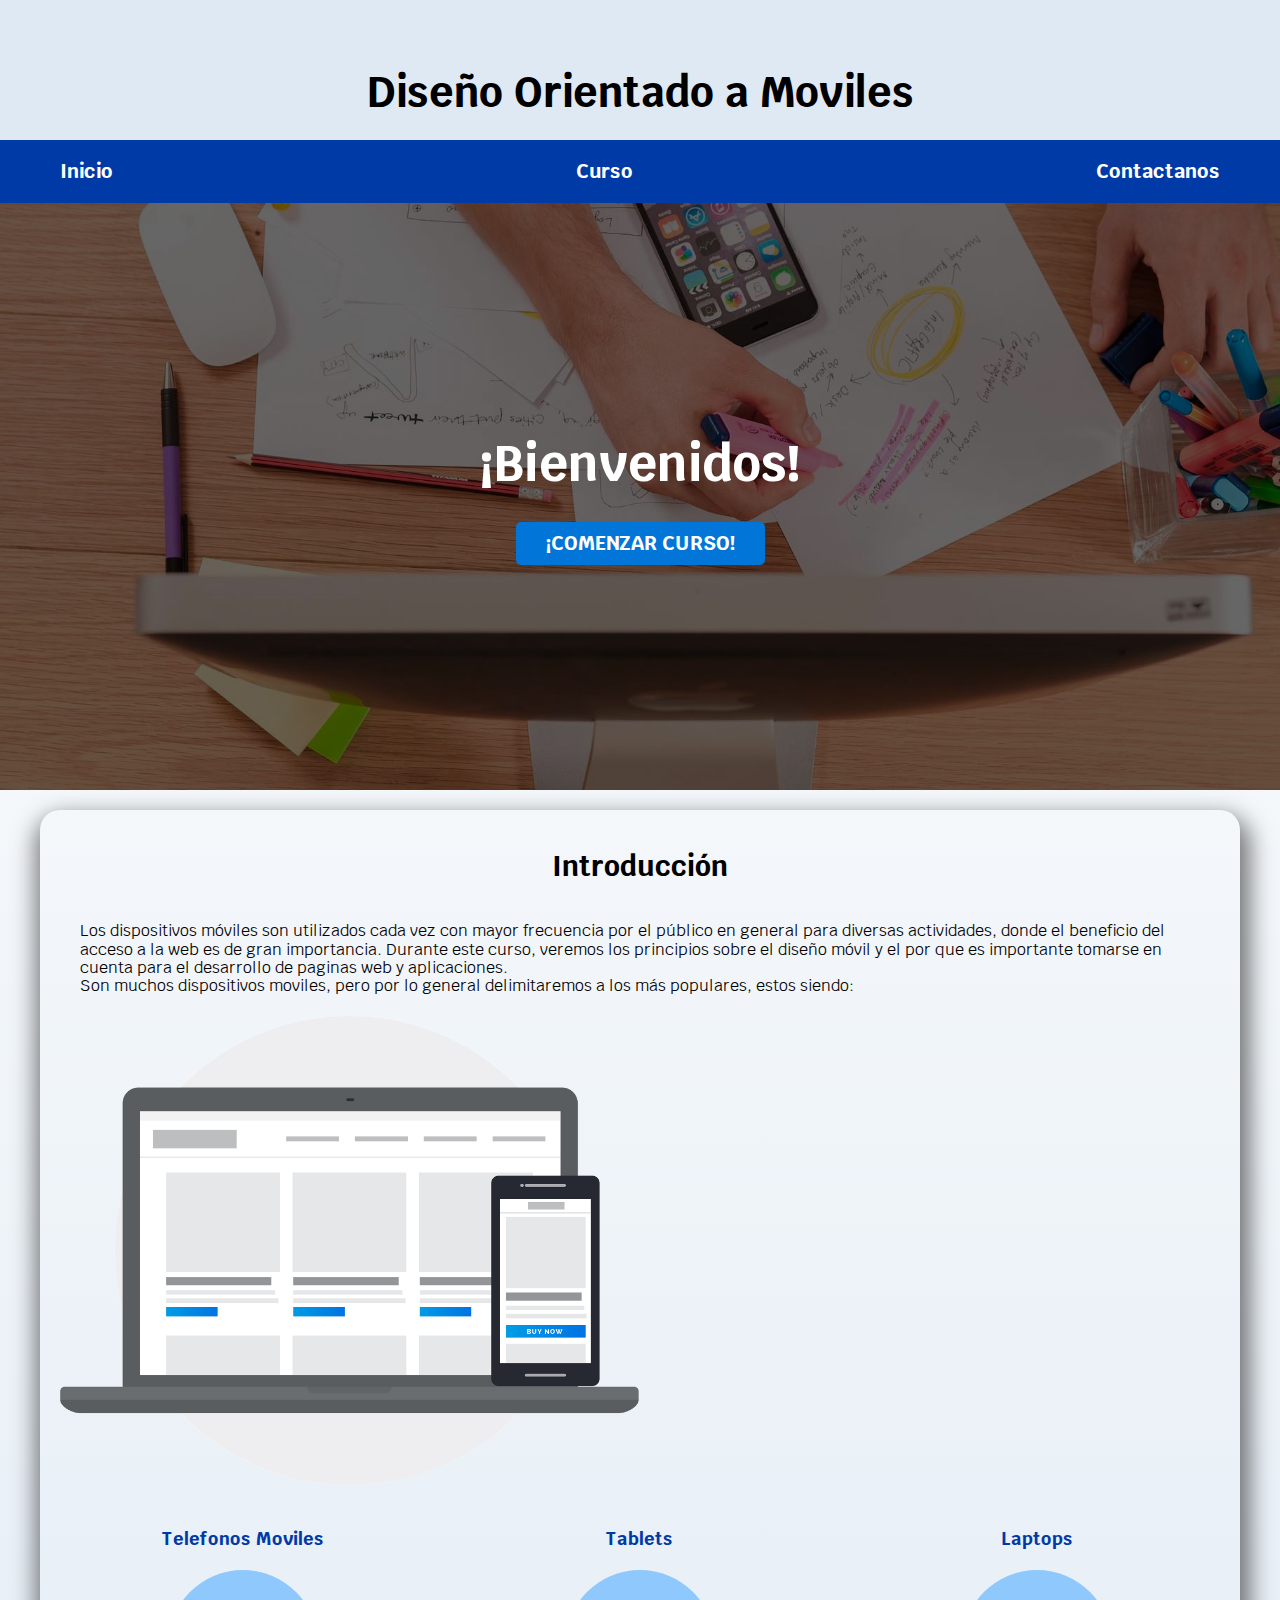
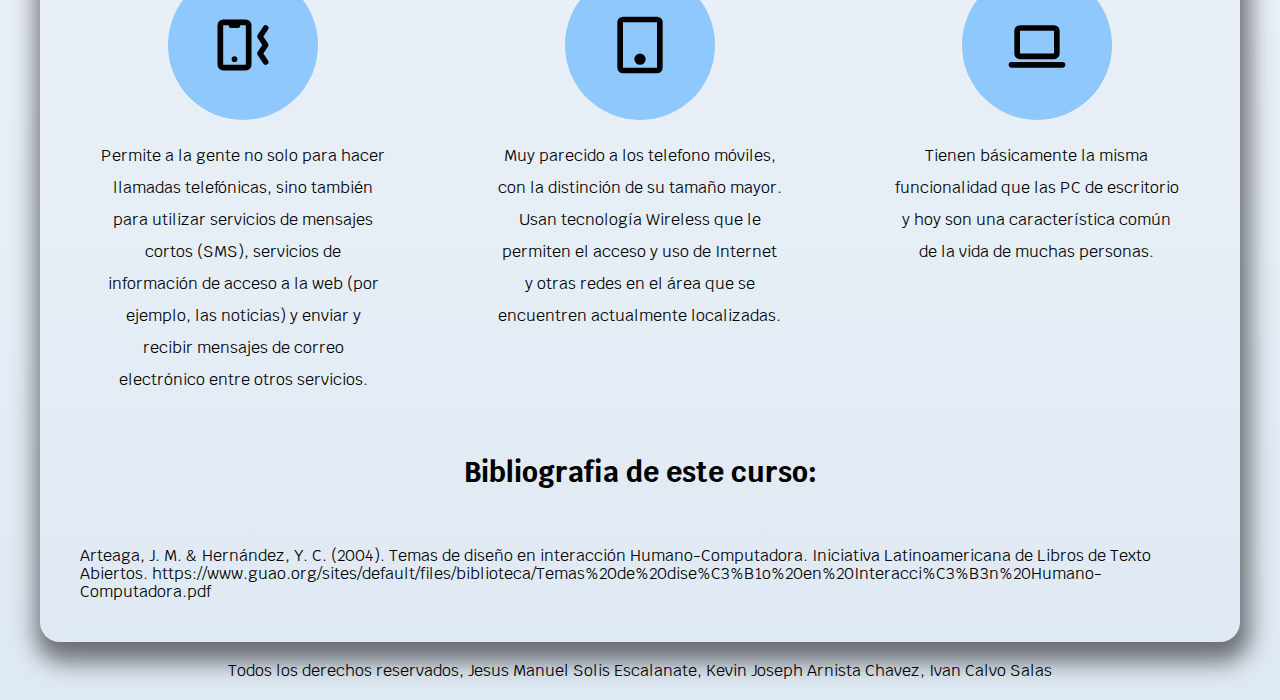
<file: index.html>
<!DOCTYPE html>
<html lang="en">
<head>
    <meta charset="UTF-8">
    <meta name="viewport" content="width=device-width, initial-scale=1.0">
    <title>Diseño Móvil - Inicio</title>
    <link rel="preload" href="css/normalize.css" as="style">
    <link rel="stylesheet" href="css/normalize.css">
    <link rel="preconnect" href="https://fonts.googleapis.com">
    <link rel="preconnect" href="https://fonts.gstatic.com" crossorigin>
    <link href="https://fonts.googleapis.com/css2?family=Krub:wght@400;700&display=swap" rel="stylesheet">
    <link href="https://cdn.jsdelivr.net/npm/bootstrap@5.1.3/dist/css/bootstrap.min.css" rel="stylesheet" integrity="sha384-1BmE4kWBq78iYhFldvKuhfTAU6auU8tT94WrHftjDbrCEXSU1oBoqyl2QvZ6jIW3" crossorigin="anonymous">
    <link rel="stylesheet" href="https://cdnjs.cloudflare.com/ajax/libs/font-awesome/6.2.0/css/all.min.css" integrity="sha512-xh6O/CkQoPOWDdYTDqeRdPCVd1SpvCA9XXcUnZS2FmJNp1coAFzvtCN9BmamE+4aHK8yyUHUSCcJHgXloTyT2A==" crossorigin="anonymous" referrerpolicy="no-referrer" />
    <script src="https://cdn.jsdelivr.net/npm/bootstrap@5.1.3/dist/js/bootstrap.bundle.min.js" integrity="sha384-ka7Sk0Gln4gmtz2MlQnikT1wXgYsOg+OMhuP+IlRH9sENBO0LRn5q+8nbTov4+1p" crossorigin="anonymous"></script>
    <link rel="preload" href="css/styles.css" as="style">
    <link href="css/styles.css" rel="stylesheet" >
</head>
<body>

<section class="encabezado">
    <header class="lol">
        <h1 class="titulo">Diseño Orientado a Moviles<span></span></h1>
    </header>
    
    <div class="nav-bg bg-primary">
        <nav class="navegacion-principal contenedor">
            <a href="index.html">Inicio</a>
            <a href="curso.html">Curso</a>
            <a href="contacto.html">Contactanos</a>
        </nav>
    </div>
</section>
    <section class="cont">
        <section class="hero rounded-bottom">
            <div class="contenido-hero rounded-bottom">
                <h2>¡Bienvenidos!</h2>
            
        <!-- <p>
                <svg xmlns="http://www.w3.org/2000/svg" class="icon icon-tabler icon-tabler-map-pin" width="88" height="88" viewBox="0 0 24 24" stroke-width="1.5" stroke="#ffbf00" fill="none" stroke-linecap="round" stroke-linejoin="round">
                    <path stroke="none" d="M0 0h24v24H0z" fill="none"/>
                    <circle cx="12" cy="11" r="3" />
                    <path d="M17.657 16.657l-4.243 4.243a2 2 0 0 1 -2.827 0l-4.244 -4.243a8 8 0 1 1 11.314 0z" />
                </svg>
                Los Mochis, Sinaloa
            
            </p>  -->

            <a class="boton" href="curso.html">¡Comenzar Curso!</a>
            </div>
        
     </section>
</section>
   <main class="contenedor sombra">
        <a name="intro"><h2>Introducción</h2></a>
        <div class="container"><div class="row">
            <div class="col"><p>Los dispositivos móviles son utilizados cada vez con mayor frecuencia por el público en general para diversas actividades, donde el beneficio del acceso a la web es de gran importancia. Durante este curso, veremos los principios sobre el diseño móvil y el por que es 
                importante tomarse en cuenta para el desarrollo de paginas web y aplicaciones.  <br> Son muchos dispositivos moviles, pero por lo general delimitaremos a los más populares, estos siendo:
            </p></div><div class="col"><img class="justify-content-end" src="img/img-lol.png" width="50%" height="90%" alt=""></div>
        </div></div>
        
        <div class="servicios">

            <section class="servicio">
                <h3>Telefonos Moviles</h3>

                <div class="iconos">
                    <svg xmlns="http://www.w3.org/2000/svg" class="icon icon-tabler icon-tabler-device-mobile-vibration" width="68" height="68" viewBox="0 0 24 24" stroke-width="2" stroke="#000000" fill="none" stroke-linecap="round" stroke-linejoin="round">
                        <path stroke="none" d="M0 0h24v24H0z" fill="none"/>
                        <rect x="4" y="4" width="10" height="16" rx="1" />
                        <line x1="8" y1="5" x2="10" y2="5" />
                        <line x1="9" y1="17" x2="9" y2="17.01" />
                        <path d="M20 6l-2 3l2 3l-2 3l2 3" />
                      </svg>
                </div>
                <p>Permite a la gente no solo para hacer llamadas telefónicas, sino también para utilizar servicios de mensajes cortos (SMS), servicios de información de acceso a la web (por ejemplo, las noticias) y enviar y recibir mensajes de correo electrónico entre otros servicios.</p>
            </section>

            <section class="servicio">
                <h3>Tablets</h3>
                <div class="iconos">
                    <svg xmlns="http://www.w3.org/2000/svg" class="icon icon-tabler icon-tabler-device-tablet" width="68" height="68" viewBox="0 0 24 24" stroke-width="2" stroke="#000000" fill="none" stroke-linecap="round" stroke-linejoin="round">
                        <path stroke="none" d="M0 0h24v24H0z" fill="none"/>
                        <rect x="5" y="3" width="14" height="18" rx="1" />
                        <circle cx="12" cy="17" r="1" />
                      </svg>
                </div>
                <p>Muy parecido a los telefono móviles, con la distinción de su tamaño mayor. Usan tecnología Wireless que le permiten el acceso y uso de Internet y otras redes en el área que se encuentren actualmente localizadas.</p>
            </section>
            <section class="servicio">
                <h3>Laptops</h3>
                <div class="iconos">
                    <svg xmlns="http://www.w3.org/2000/svg" class="icon icon-tabler icon-tabler-device-laptop" width="68" height="68" viewBox="0 0 24 24" stroke-width="2" stroke="#000000" fill="none" stroke-linecap="round" stroke-linejoin="round">
                        <path stroke="none" d="M0 0h24v24H0z" fill="none"/>
                        <line x1="3" y1="19" x2="21" y2="19" />
                        <rect x="5" y="6" width="14" height="10" rx="1" />
                      </svg>
                </div>
                <p>Tienen básicamente la misma funcionalidad que las PC de escritorio y hoy son una característica común de la vida de muchas personas.</p>
            </section>
    
        </div> <!-- cierre .servicios-->
        <a name="intro"><h2>Bibliografia de este curso:</h2></a><br>
        <p>Arteaga, J. M. & Hernández, Y. C. (2004). Temas de diseño en interacción Humano-Computadora. Iniciativa Latinoamericana de Libros de Texto Abiertos. https://www.guao.org/sites/default/files/biblioteca/Temas%20de%20dise%C3%B1o%20en%20Interacci%C3%B3n%20Humano-Computadora.pdf</p>
    </main>
       <footer class="footer">
        
        <p>Todos los derechos reservados, Jesus Manuel Solis Escalanate, Kevin Joseph Arnista Chavez, Ivan Calvo Salas</p>
       </footer>
    
</body>
</html>
</file>
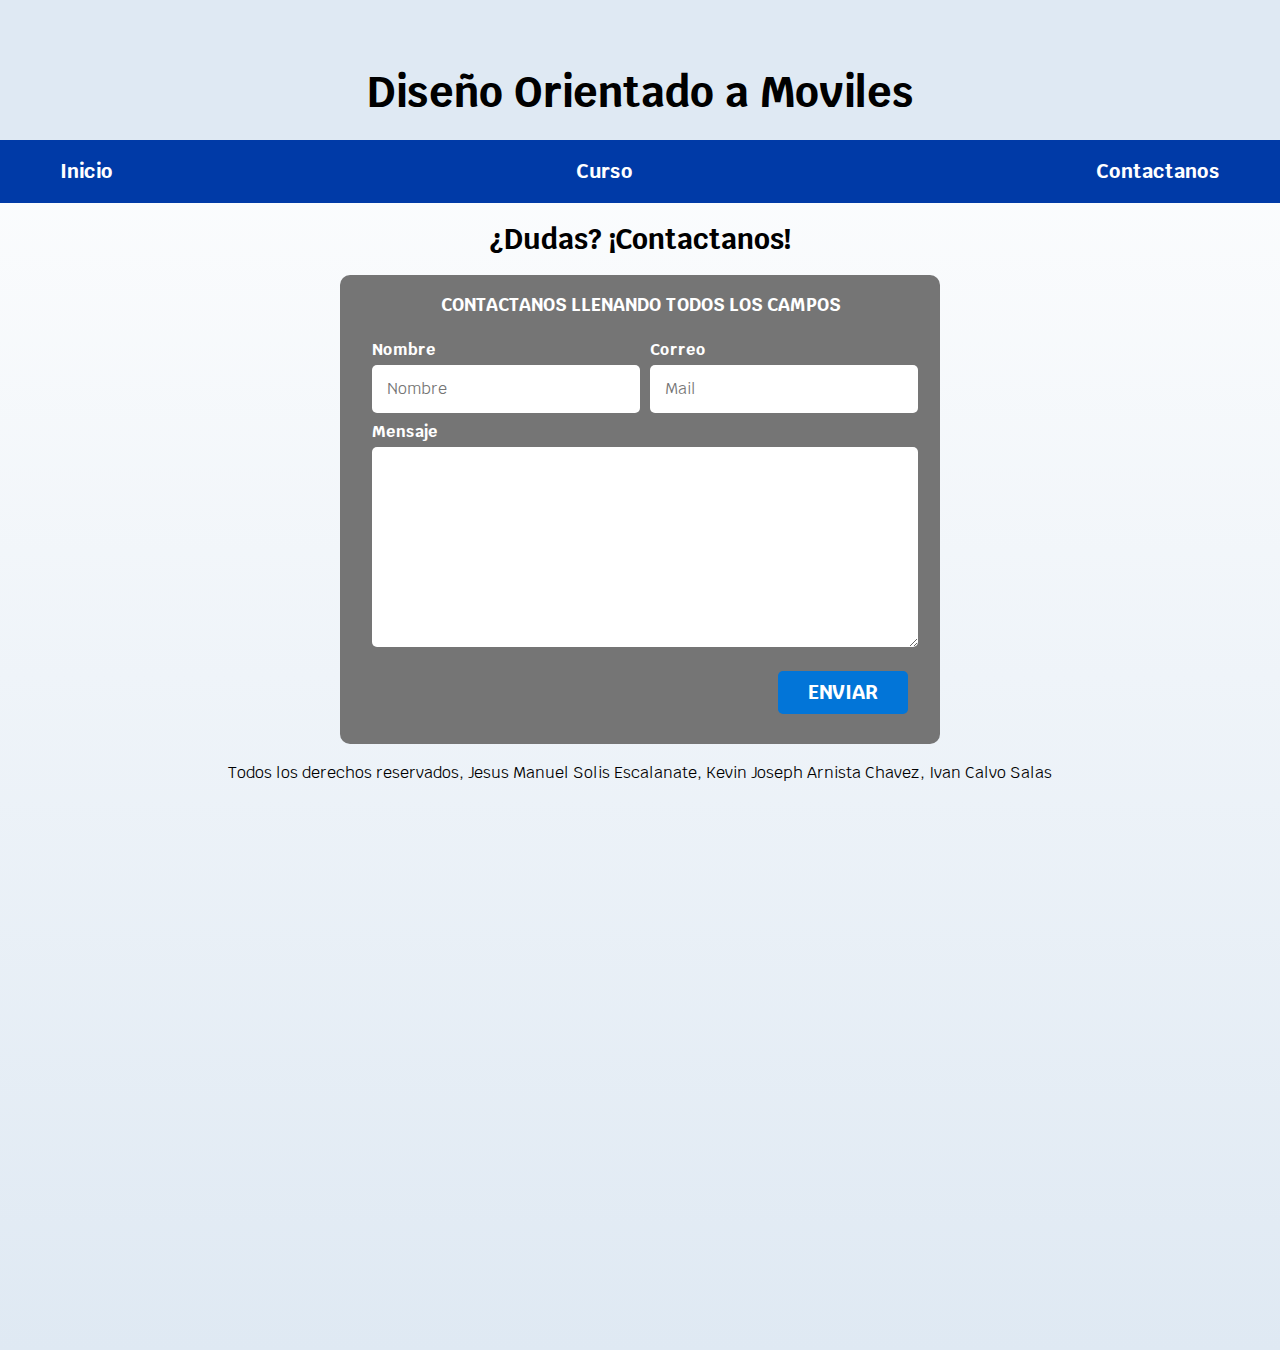
<file: contacto.html>
<!DOCTYPE html>
<html lang="en">
<head>
    <meta charset="UTF-8">
    <meta name="viewport" content="width=device-width, initial-scale=1.0">
    <title>Diseño Móvil - Contacto</title>
    <link rel="preload" href="css/normalize.css" as="style">
    <link rel="stylesheet" href="css/normalize.css">
    <link rel="preconnect" href="https://fonts.googleapis.com">
    <link rel="preconnect" href="https://fonts.gstatic.com" crossorigin>
    <link href="https://fonts.googleapis.com/css2?family=Krub:wght@400;700&display=swap" rel="stylesheet">
    <link href="https://cdn.jsdelivr.net/npm/bootstrap@5.1.3/dist/css/bootstrap.min.css" rel="stylesheet" integrity="sha384-1BmE4kWBq78iYhFldvKuhfTAU6auU8tT94WrHftjDbrCEXSU1oBoqyl2QvZ6jIW3" crossorigin="anonymous">
    <link rel="stylesheet" href="https://cdnjs.cloudflare.com/ajax/libs/font-awesome/6.2.0/css/all.min.css" integrity="sha512-xh6O/CkQoPOWDdYTDqeRdPCVd1SpvCA9XXcUnZS2FmJNp1coAFzvtCN9BmamE+4aHK8yyUHUSCcJHgXloTyT2A==" crossorigin="anonymous" referrerpolicy="no-referrer" />
    <script src="https://cdn.jsdelivr.net/npm/bootstrap@5.1.3/dist/js/bootstrap.bundle.min.js" integrity="sha384-ka7Sk0Gln4gmtz2MlQnikT1wXgYsOg+OMhuP+IlRH9sENBO0LRn5q+8nbTov4+1p" crossorigin="anonymous"></script>
    <link rel="preload" href="css/styles.css" as="style">
    <link href="css/styles.css" rel="stylesheet" >
    <link rel="preload" href="css/bodycontacto.css" as="style">
    <link href="css/bodycontacto.css" rel="stylesheet" >
</head>
<body>


    <header class="lol">
        <h1 class="titulo">Diseño Orientado a Moviles<span></span></h1>
    </header>
    
    <div class="nav-bg bg-primary">
        <nav class="navegacion-principal contenedor">
            <a href="index.html">Inicio</a>
            <a href="curso.html">Curso</a>
            <a href="contacto.html">Contactanos</a>
        </nav>
    </div> 
        <section class="contenedor">
            <a name="contacto">
            <h2>¿Dudas? ¡Contactanos!</h2>

            <form action="mailto:chilltendo@gmail.com?subject=Duda"  method="post" enctype="text/plain" class="formulario">
                <fieldset>
                    
                    <legend>Contactanos llenando todos los campos</legend>

                    <div class="Contenedor-campos">
                        <div class="campo">
                            <label for="Nombre">Nombre</label>
                            <input class="input-text" type="text" placeholder="Nombre">
                        </div>
                        <div class="campo">
                            <label for="">Correo</label>
                            <input class="input-text" type="text" placeholder="Mail" name="" id="">
                        </div>

                        <div  class="campo">
                            <label for="">Mensaje</label>
                            <textarea class="input-text" name="" id="" cols="30" rows="10"></textarea>
                        </div>
                    </div>

                    <div class="alinear-derecha flex">
                        <input class="w-sm-100 boton" type="submit" value="Enviar">
                    </div>
                    
                </fieldset>            
            </form>
        </a>
        
    </main>
       <footer class="footer">
        <p>Todos los derechos reservados, Jesus Manuel Solis Escalanate, Kevin Joseph Arnista Chavez, Ivan Calvo Salas</p>
       </footer> 
    </section>
</body>
</html>
</file>
<file: css/styles.css>
:root{
    --blanco:#ffffff;
    --oscuro:#212121;
    --Primario:#ffc107;
    --seundario:#003aa7;
    --gris:#757575;
    --grisclaro:#DFE9F3;

}
/*Globales*/
* {
    padding: 0;
    margin: 0;
  }
html{
    font-size: 62.5%;
     box-sizing: border-box; /*hack para box model */
    scroll-snap-type: y mandatory;
}
*, *:before, *:after {
    box-sizing: inherit;
 }

@media (min-width: 768px) {
    header{
        background-color: var(--blanco);
        width: 100%;
        padding: 2rem;
        height: 14rem;
     }
     
     .cont{
        padding-top: 19rem;
     }
     .encabezado{
        width: 100%;
      position: fixed;
      z-index: 100;
     }
}

body{
    font-size: 16px; /*10 pixeles es igual a un rem*/
    font-family: 'Krub', sans-serif;
    background-image: linear-gradient(to top, var(--grisclaro) 0%, var(--blanco) 100%);
}
.sombra{
    box-shadow: 3px 13px 23px 7px rgba(0,0,0,0.53);
    background-color: var(--blancos);
    padding: 2rem;
    border-radius: 2rem;
}

/*Tipografia*/
h1{
    font-size: 4.2rem;
}

h2{
    font-size: 2.8rem;
}

h3{
    font-size: 1.8rem;
}

h1,h2,h3{
    text-align: center;
    padding: 2rem;
}
p{
    padding: 2rem;
}

.titulo{
    text-align: center;
    
    
}
.titulo span{
    font-size: 2rem;
}

/**Utilidades**/

.w-sm-100{
    width: 100%;
}
@media (min-width: 768px) {
    .w-sm-100{
        width: auto;
    }
}

.flex{
    display: flex;
}

.alinear-derecha{
    justify-content: flex-end;
}

.contenedor{
    max-width: 120rem;
    margin: 0 auto;
}


/*Boton*/
.boton{
    background-color: rgb(2, 117, 216);
    color: var(--blanco);
    padding: 1rem 3rem;
    margin-top: 1rem;
    font-size: 2rem;
    text-decoration: none;
    text-transform: uppercase;
    font-weight: bold;
    border-radius: .5rem;
    width: 90%;
    text-align: center;
    border: none;
}
@media (min-width: 768px) {
    .boton{
        width: auto;
    }
}

.boton:hover{
    cursor: pointer;
}
.nav-bg{
    background-color: var(--seundario);
    
}

.navegacion-principal{
display: flex;
flex-direction: column;
}

@media (min-width: 768px) {         
    .navegacion-principal{
        flex-direction: row;
        justify-content: space-between;
    }
    
}


.navegacion-principal a{
    display: block;
    text-align: center;
    color: var(--blanco);
    text-decoration:none;
    font-size: 2rem;
    font-weight: bold;
    padding: 2rem;
}

.navegacion-principal a:hover{
    background-color: var(--grisclaro);
    color: var(--oscuro);
}

.hero{
    background-image: url(../img/hero.jpg);
    background-repeat: no-repeat;
    background-size: cover;
    height: 600px;
    position: relative;
    margin-bottom: 2rem;
}

.contenido-hero{
    
    background-color: rgba(0, 0, 0, .6);
    width: 100%;
    height: 100%;
   position: relative;
    display: flex;
    flex-direction: column;
    align-items: center;
    justify-content: center;
}

.contenido-hero h2{
    font-size: 5rem;
}

.contenido-hero h2, .contenido-hero p{
    color: var(--blanco);
}

/**.servicios, .navegacion-principal, .formulario{
    scroll-snap-align: center;
    scroll-snap-stop: always;
}**/

/*Servicios*/

@media (min-width: 768px) {
    .servicios{
        display: grid;
        grid-template-columns: repeat(3, 1fr);
        column-gap: 3rem;
    }
    
}
.servicio{
    display: flex;
    flex-direction: column;
    align-items: center;
    padding: 2rem;
}

.servicio h3{
    color: var(--seundario);
    font-weight: bold;
}
.servicio p{
    line-height: 2;
    text-align: center;
}

.servicio .iconos{
    height: 15rem;
    width: 15rem;
    background-color: rgb(142, 200, 252);
    border-radius: 50%;
    display: flex;
    justify-content: space-evenly;
    align-items: center;    
}

/*Contacto*/
.formulario{
    background-color: var(--gris);
    width: min(60rem, 100%); /** Utilizar el valor mas pequeño**/
    margin: 0 auto;
    padding: 2rem;
    border-radius: 1rem;
}

.formulario fieldset{
    border: none;
}

.formulario legend{
    text-align: center;
    font-size: 1.8rem;
    text-transform: uppercase;
    font-weight: 700;
    margin-bottom: 2rem;
    color: white;
}

@media (min-width: 768px) {
    .Contenedor-campos{
        display: grid;
        grid-template-columns: 50% 50%;
        grid-row: auto auto 20rem;
        column-gap: 1rem;

        
    }

    .campo:nth-child(3)
    {
        grid-column: 1/3;
    }
    .campo:nth-child(4)
    {
        grid-column: 1/3;
    }
}

.campo{
 margin-bottom: 1rem;
}

.campo label{
    color: var(--blanco);
    font-weight: bold;
    margin-bottom: .5rem;
    display: block;
}

.campo textarea{
    height: 20rem;
}

.input-text{
    width: 100%;
    border: none;
    padding: 1.5rem;
    border-radius: .5rem;
}

/**Footer **/

.footer{
    text-align: center;
}
.lol{
    background-color: var(--grisclaro);
}

.activity{
    background-color: hwb(212 2% 30%);
}
</file>
<file: css/bodycontacto.css>
body{
    height: 1350px;
    font-size: 16px; /*10 pixeles es igual a un rem*/
    font-family: 'Krub', sans-serif;
    background-image: linear-gradient(to top, var(--grisclaro) 0%, var(--blanco) 100%);
}
</file>
